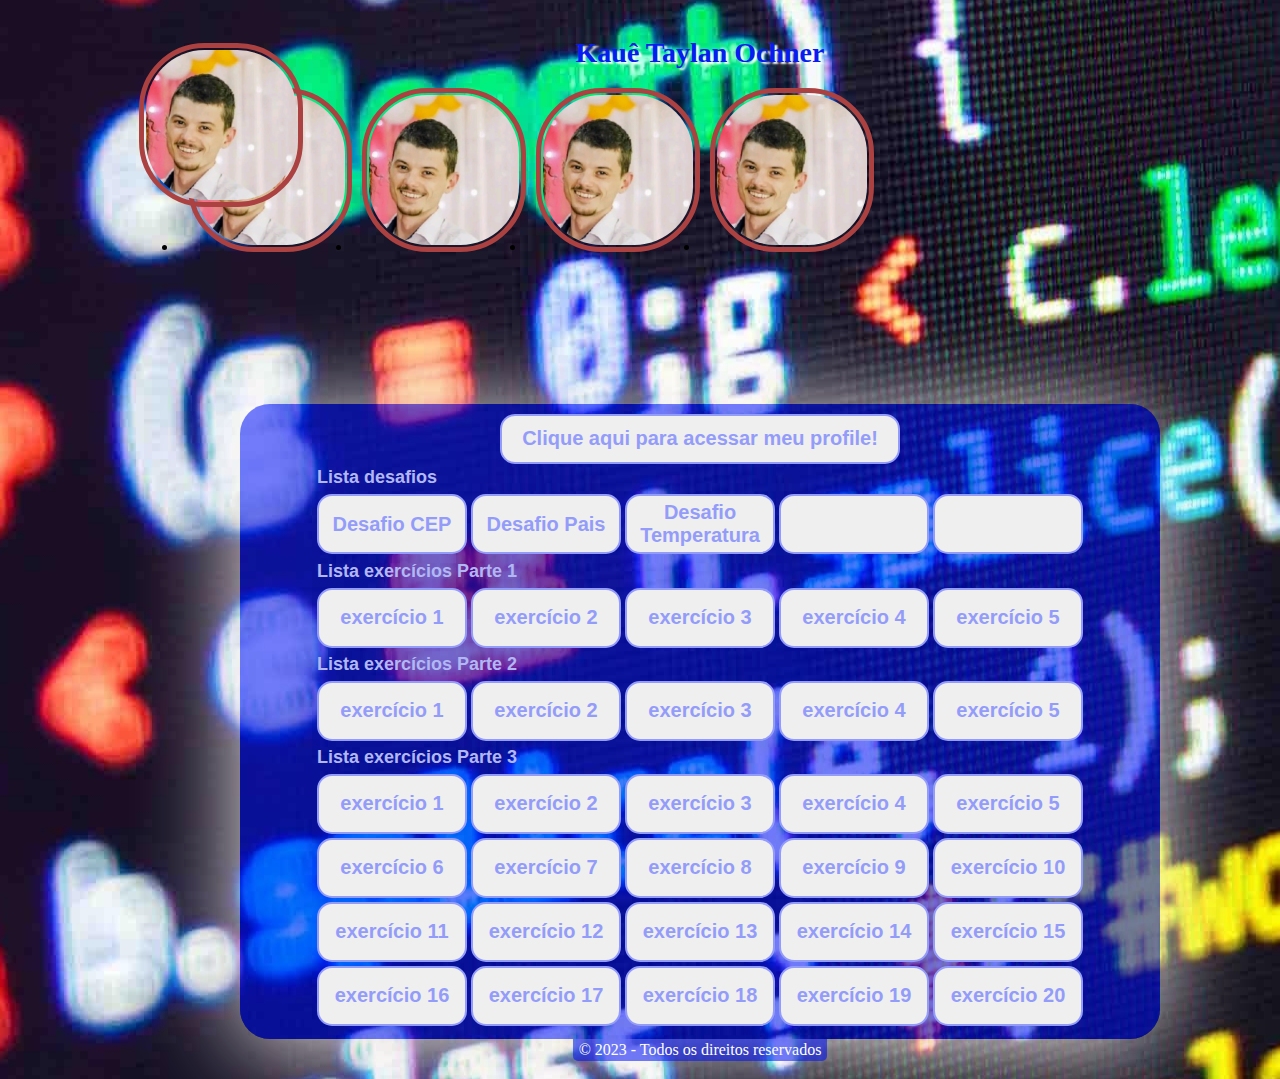
<file: index.html>
<!DOCTYPE html>
<html lang="pt">

<head>
  <meta charset="UTF-8">
  <title>Meu perfil</title>
  <link rel="stylesheet" type="text/css" href="style.css">
  <link rel="stylesheet" type="text/css" href="menu.css">

</head>

<body class="body-index">
  <header>
    <h1>Kauê Taylan Ochner   </h1>
    <ul class="menu">
      <div class="toggle"><img class="img-foto" src="img/foto.jfif" alt="Minha foto"></div>
      <li class=""><a href="#"><img class="img-foto" src="img/foto.jfif" alt="Minha foto"></a></li>
      <li class=""><a href="#"><img class="img-foto" src="img/foto.jfif" alt="Minha foto"></a></li>
      <li class=""><a href="#"><img class="img-foto" src="img/foto.jfif" alt="Minha foto"></a></li>
      <li class=""><a href="#"><img class="img-foto" src="img/foto.jfif" alt="Minha foto"></a></li>
      <div class="indicator"></div>
    </ul>
  </header>
  <script>

  </script>
  <main class="main-index">
    
    <button id="profile">Clique aqui para acessar meu profile!</button>
    <table>
      <thead>
        <tr>
          <th>Lista desafios</th>
        </tr>
      </thead>
      <tbody>
        <tr>
          <td><button id="desafiocep">Desafio CEP</button></td>
          <td><button id="desafio2">Desafio Pais</button></td>
          <td><button id="desafio3">Desafio Temperatura</button></td>
          <td><button id=""></button></td>
          <td><button id=""></button></td>
        </tr>
      </tbody>
    </table>
    <table>
      <thead>
        <tr>
          <th>Lista exercícios Parte 1</th>
        </tr>
      </thead>
      <tbody>
        <tr>
          <td><button id="exerc1">exercício 1</button></td>
          <td><button id="exerc2">exercício 2</button></td>
          <td><button id="exerc3">exercício 3</button></td>
          <td><button id="exerc4">exercício 4</button></td>
          <td><button id="exerc5">exercício 5</button></td>
        </tr>
      </tbody>
    </table>

    <table>
      <thead>
        <tr>
          <th>Lista exercícios Parte 2</th>
        </tr>
      </thead>
      <tbody>
        <tr>
          <td><button id="exerc2-1">exercício 1</button></td>
          <td><button id="exerc2-2">exercício 2</button></td>
          <td><button id="exerc2-3">exercício 3</button></td>
          <td><button id="exerc2-4">exercício 4</button></td>
          <td><button id="exerc2-5">exercício 5</button></td>
        </tr>
      </tbody>
    </table>

    <table>
      <thead>
        <tr>
          <th>Lista exercícios Parte 3</th>
        </tr>
      </thead>
      <tbody>
        <tr>
          <td><button id="exerc3-1">exercício 1</button></td>
          <td><button id="exerc3-2">exercício 2</button></td>
          <td><button id="exerc3-3">exercício 3</button></td>
          <td><button id="exerc3-4">exercício 4</button></td>
          <td><button id="exerc3-5">exercício 5</button></td>
        </tr>
        <tr>
          <td><button id="exerc3-6">exercício 6</button></td>
          <td><button id="exerc3-7">exercício 7</button></td>
          <td><button id="exerc3-8">exercício 8</button></td>
          <td><button id="exerc3-9">exercício 9</button></td>
          <td><button id="exerc3-10">exercício 10</button></td>
        </tr>
        <tr>
          <td><button id="exerc3-11">exercício 11</button></td>
          <td><button id="exerc3-12">exercício 12</button></td>
          <td><button id="exerc3-13">exercício 13</button></td>
          <td><button id="exerc3-14">exercício 14</button></td>
          <td><button id="exerc3-15">exercício 15</button></td>
        </tr>
        <tr>
          <td><button id="exerc3-16">exercício 16</button></td>
          <td><button id="exerc3-17">exercício 17</button></td>
          <td><button id="exerc3-18">exercício 18</button></td>
          <td><button id="exerc3-19">exercício 19</button></td>
          <td><button id="exerc3-20">exercício 20</button></td>
        </tr>
      </tbody>
    </table>

    <script src="js/exercicios.js"></script>
  </main>
  <footer class="footer-index">
    &copy; 2023 - Todos os direitos reservados
  </footer>
</body>

</html>
</file>
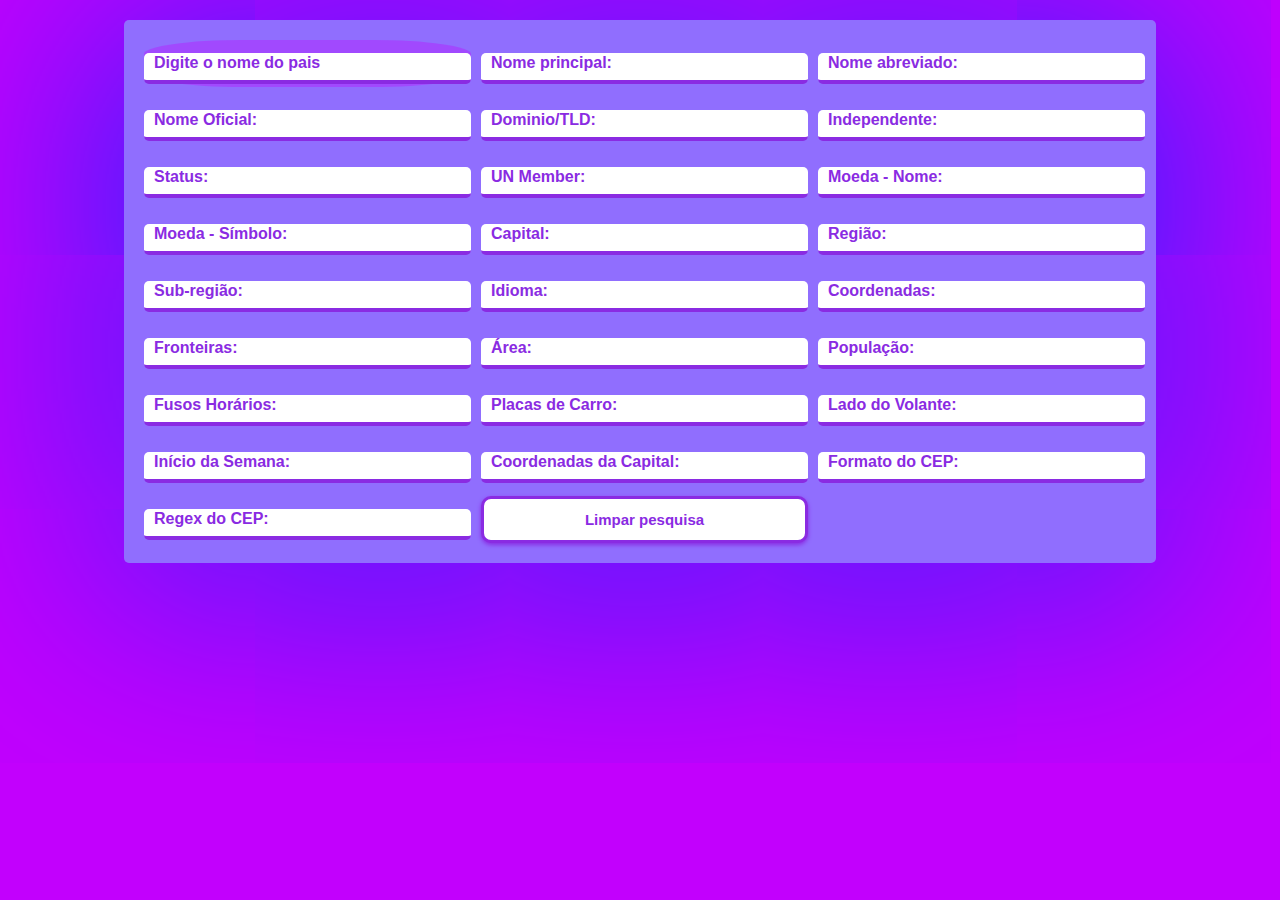
<file: desafiodois/index.html>
<!DOCTYPE html>
<html>

<head>
    <meta charset="UTF-8">
    <meta http-equiv="Content-Type" content="text/html; charset=utf-8" />
    <link rel="stylesheet" type="text/css" href="styles.css">
    <title>Pesquisa Pais</title>
</head>

<body>
    <form>
        <div class="form-column">
            <div class="label-float">
                <input name="cep" type="text" id="cep" value="" onblur="getCompleteAddress(this.value);" placeholder=" "
                    required />
                <label for="nameCommon">Digite o nome do pais</label>
            </div>
        </div>
        <div class="form-column">
            <div class="label-float">
                <input type="text" id="nameOfficial" name="nameOfficial" placeholder=" "readonly disabled>
                <label for="nameOfficial">Nome principal:</label>
            </div>
        </div>
        <div class="form-column">
            <div class="label-float">
                <input type="text" id="nameOfficial" name="nameOfficial" placeholder=" "readonly disabled>
                <label for="nameOfficial">Nome abreviado:</label>
            </div>
        </div>
        <div class="form-column">
            <div class="label-float">
                <input type="text" id="nameOfficial" name="nameOfficial" placeholder=" "readonly disabled>
                <label for="nameOfficial">Nome Oficial:</label>
            </div>
        </div>
        <div class="form-column">
            <div class="label-float">
                <input type="text" id="tld" name="tld" placeholder=" "readonly disabled>
                <label for="tld">Dominio/TLD:</label>
            </div>
        </div>
        <div class="form-column">
            <div class="label-float">
                <input type="text" id="independent" name="independent" placeholder=" "readonly disabled>
                <label for="independent">Independente:</label>
            </div>
        </div>
        <div class="form-column">
            <div class="label-float">
                <input type="text" id="status" name="status" placeholder=" "readonly disabled>
                <label for="status">Status:</label>
            </div>
        </div>
        <div class="form-column">
            <div class="label-float">
                <input type="text" id="unMember" name="unMember" placeholder=" "readonly disabled>
                <label for="unMember">UN Member:</label>
            </div>
        </div>
        <div class="form-column">
            <div class="label-float">
                <input type="text" id="currencyName" name="currencyName" placeholder=" "readonly disabled>
                <label for="currencyName">Moeda - Nome:</label>
            </div>
        </div>
        <div class="form-column">
            <div class="label-float">
                <input type="text" id="currencySymbol" name="currencySymbol" placeholder=" "readonly disabled>
                <label for="currencySymbol">Moeda - Símbolo:</label>
            </div>
        </div>
        <div class="form-column">
            <div class="label-float">
                <input type="text" id="capital" name="capital" placeholder=" "readonly disabled>
                <label for="capital">Capital:</label>
            </div>
        </div>
        <div class="form-column">
            <div class="label-float">
                <input type="text" id="region" name="region" placeholder=" "readonly disabled>
                <label for="region">Região:</label>
            </div>
        </div>
        <div class="form-column">
            <div class="label-float">
                <input type="text" id="subregion" name="subregion" placeholder=" "readonly disabled> 
                <label for="subregion">Sub-região:</label>
            </div>
        </div>
        <div class="form-column">
            <div class="label-float">
                <input type="text" id="language" name="language" placeholder=" "readonly disabled>
                <label for="language">Idioma:</label>
            </div>
        </div>
        <div class="form-column">
            <div class="label-float">
                <input type="text" id="latlng" name="latlng" placeholder=" "readonly disabled>
                <label for="latlng">Coordenadas:</label>
            </div>
        </div>
        <div class="form-column">
            <div class="label-float">
                <input type="text" id="borders" name="borders" placeholder=" "readonly disabled>
                <label for="borders">Fronteiras:</label>
            </div>
        </div>
        <div class="form-column">
            <div class="label-float">
                <input type="text" id="area" name="area" placeholder=" "readonly disabled>
                <label for="area">Área:</label>
            </div>
        </div>
        <div class="form-column">
            <div class="label-float">
                <input type="text" id="population" name="population" placeholder=" "readonly disabled>
                <label for="population">População:</label>
            </div>
        </div>
        <div class="form-column">
            <div class="label-float">
                <input type="text" id="timezones" name="timezones" placeholder=" "readonly disabled>
                <label for="timezones">Fusos Horários:</label>
            </div>
        </div>
        <div class="form-column">
            <div class="label-float">
                <input type="text" id="carSigns" name="carSigns" placeholder=" "readonly disabled>
                <label for="carSigns">Placas de Carro:</label>
            </div>
        </div>
        <div class="form-column">
            <div class="label-float">
                <input type="text" id="carSide" name="carSide" placeholder=" "readonly disabled>
                <label for="carSide">Lado do Volante:</label>
            </div>
        </div>
        <div class="form-column">
            <div class="label-float">
                <input type="text" id="startOfWeek" name="startOfWeek" placeholder=" "readonly disabled>
                <label for="startOfWeek">Início da Semana:</label>
            </div>
        </div>
        <div class="form-column">
            <div class="label-float">
                <input type="text" id="capitalLatlng" name="capitalLatlng" placeholder=" "readonly disabled>
                <label for="capitalLatlng">Coordenadas da Capital:</label>
            </div>
        </div>
        <div class="form-column">
            <div class="label-float">
                <input type="text" id="postalCodeFormat" name="postalCodeFormat" placeholder=" "readonly disabled>
                <label for="postalCodeFormat">Formato do CEP:</label>
            </div>
        </div>
        <div class="form-column">
            <div class="label-float">
                <input type="text" id="postalCodeRegex" name="postalCodeRegex" placeholder=" "readonly disabled>
                <label for="postalCodeRegex">Regex do CEP:</label>
            </div>
        </div>

        <button onclick="limpa_formulário_pais()">Limpar pesquisa</button>
    </form>

    <script src="script.js"></script>
</body>

</html>
</file>
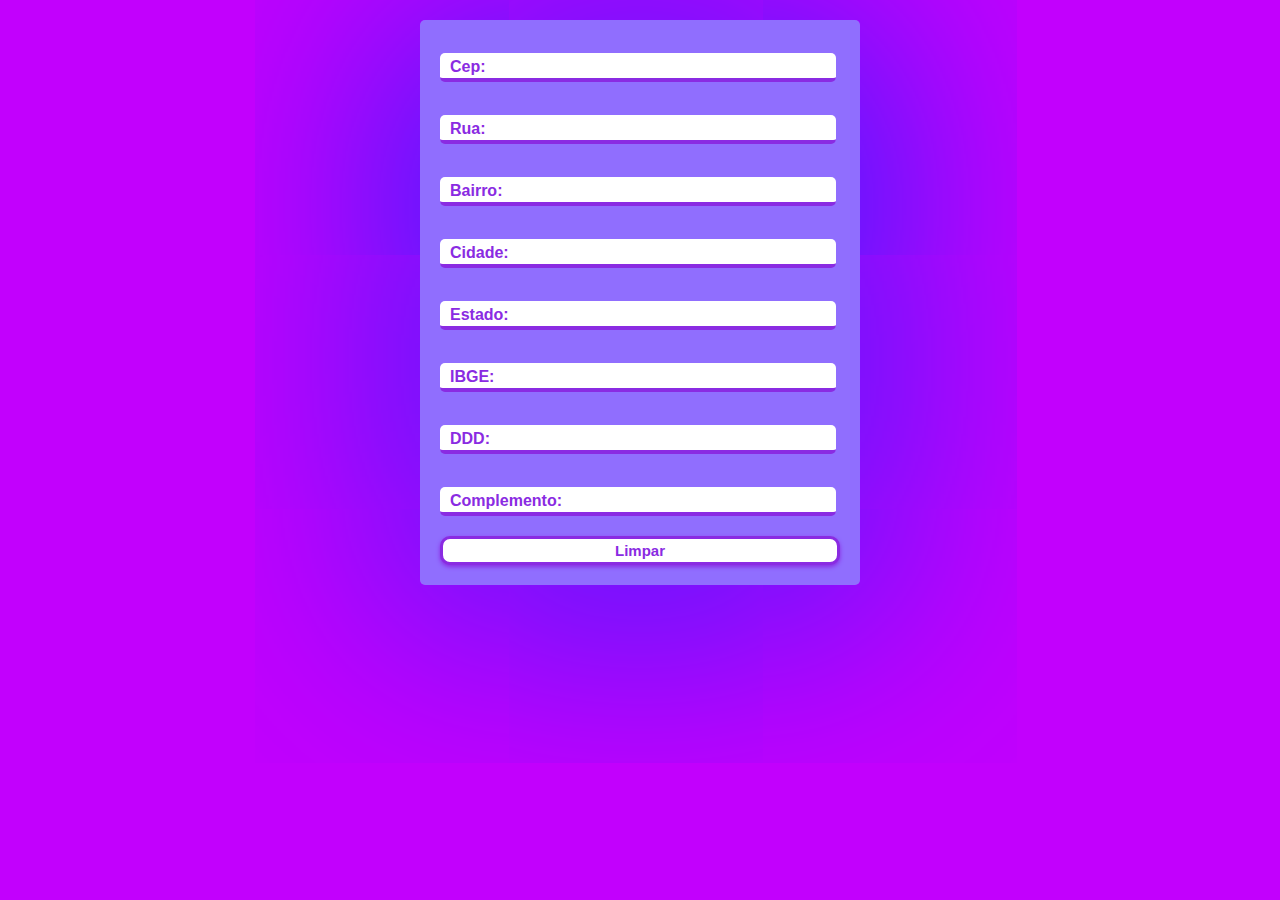
<file: desafioOne/index.html>
<!DOCTYPE html>
<html>

<head>
    <title>Pesquisa Cep</title>
    <meta http-equiv="Content-Type" content="text/html; charset=utf-8" />
    <link rel="stylesheet" type="text/css" href="styles.css">
</head>

<body>
    <form>
        <div class="label-float">
            <input name="cep" type="text" id="cep" value="" size="10" maxlength="9" onblur="pesquisacep(this.value);"
                placeholder=" " required />
            <label>Cep:</label>
        </div>
        <div class="label-float">
            <input name="rua" type="text" id="rua" readonly disabled placeholder=" " />
            <label for="rua">Rua:</label>
        </div>
        <div class="label-float">
            <input name="bairro" type="text" id="bairro" readonly disabled placeholder=" " />
            <label for="bairro">Bairro:</label>
        </div>
        <div class="label-float">
            <input name="cidade" type="text" id="cidade" readonly disabled placeholder=" " />
            <label for="cidade">Cidade:</label>
        </div>
        <div class="label-float">
            <input name="uf" type="text" id="uf" readonly disabled placeholder=" " />
            <label for="uf">Estado:</label>
        </div>
        <div class="label-float">
            <input name="ibge" type="text" id="ibge" readonly disabled placeholder=" " />
            <label for="ibge">IBGE:</label>
        </div>
        <div class="label-float">
            <input name="ddd" type="text" id="ddd" readonly disabled placeholder=" " />
            <label for="ddd">DDD:</label>
        </div>
        <div class="label-float">
            <input name="complemento" type="text" id="complemento" readonly disabled placeholder=" " />
            <label for="complemento">Complemento:</label>
        </div>
        <div><button onclick="limpa_formulário_cep()">Limpar</button></div>
    </form>

    <script src="script.js"></script>
</body>

</html>
</file>
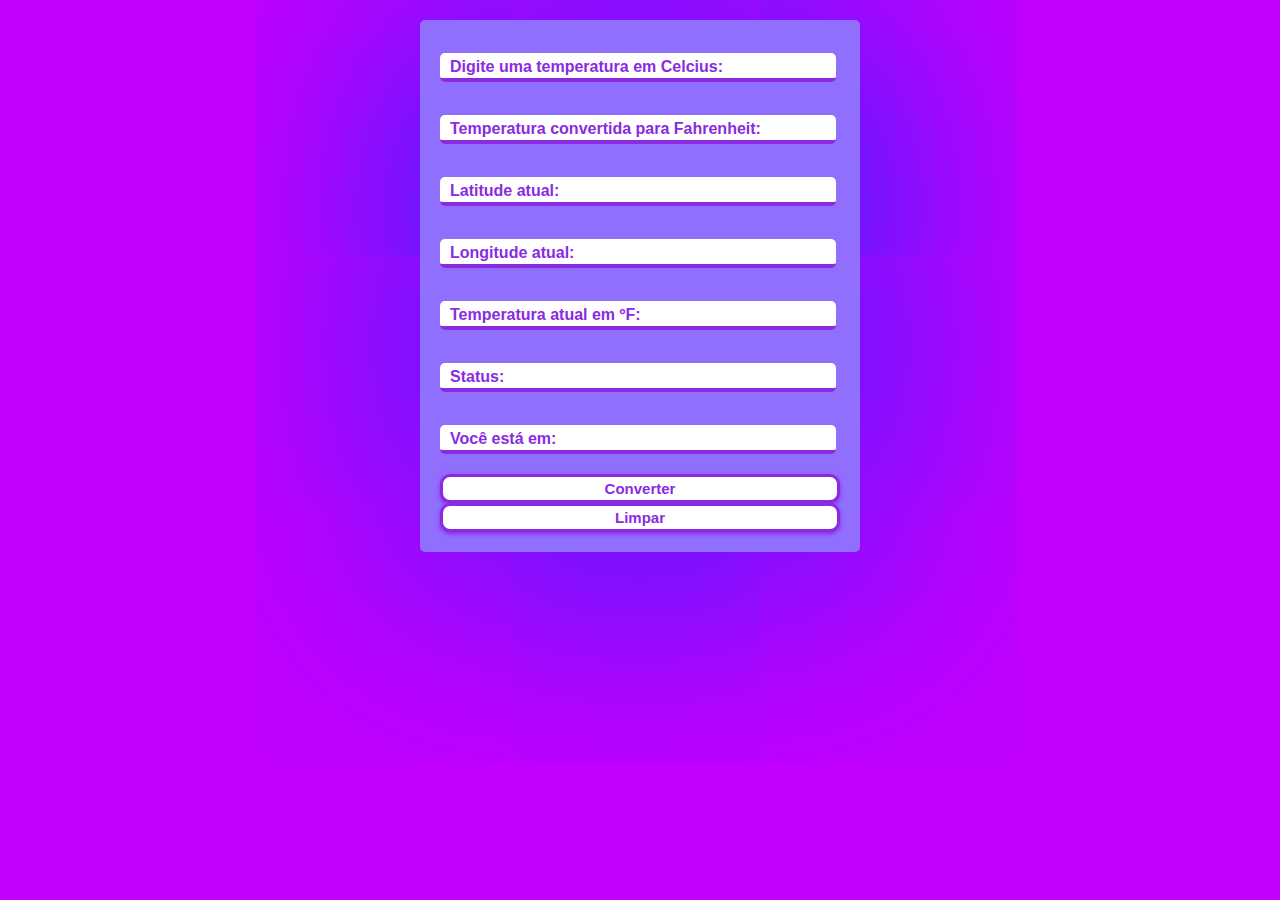
<file: desafiotres/index.html>
<!DOCTYPE html>
<html>

<head>
    <title>Temperatura</title>
    <link href="https://fonts.googleapis.com/css2?family=Roboto:wght@300;400;500;700&display=swap" rel="stylesheet">
    <link rel="stylesheet" type="text/css" href="styles.css">
</head>

<body>
    <form>
        <div class="label-float">
            <input name="celcius" type="text" id="celcius" value="" placeholder=" " required />
            <label for="celcius">Digite uma temperatura em Celcius:</label>
        </div>
        <div class="label-float">
            <input name="convertida" type="text" id="convertida" readonly disabled placeholder=" " />
            <label for="convertida">Temperatura convertida para Fahrenheit:</label>
        </div>
        <div class="label-float">
            <input name="latitude" type="text" id="latitude" readonly disabled placeholder=" " />
            <label for="latitude">Latitude atual:</label>
        </div>
        <div class="label-float">
            <input name="longitude" type="text" id="longitude" readonly disabled placeholder=" " />
            <label for="longitude">Longitude atual:</label>
        </div>
        <div class="label-float">
            <input name="atual" type="text" id="atual" readonly disabled placeholder=" " />
            <label for="atual">Temperatura atual em ºF:</label>
        </div>
        <div class="label-float">
            <input name="status" type="text" id="status" readonly disabled placeholder=" " />
            <label for="status">Status:</label>
        </div>
        <div class="label-float">
            <input name="esta" type="text" id="esta" readonly disabled placeholder=" " />
            <label for="esta">Você está em:</label>
        </div>
        <div><button type="button" class="btn" onclick="getCurrentPosition()">Converter</button></div>
        <div><button type="button" class="btn" onclick="limpa_formulário()">Limpar</button></div>
    </form>
    <script src="https://ajax.googleapis.com/ajax/libs/jquery/3.5.1/jquery.min.js"></script>
    <script src="script.js"></script>
</body>

</html>
</file>
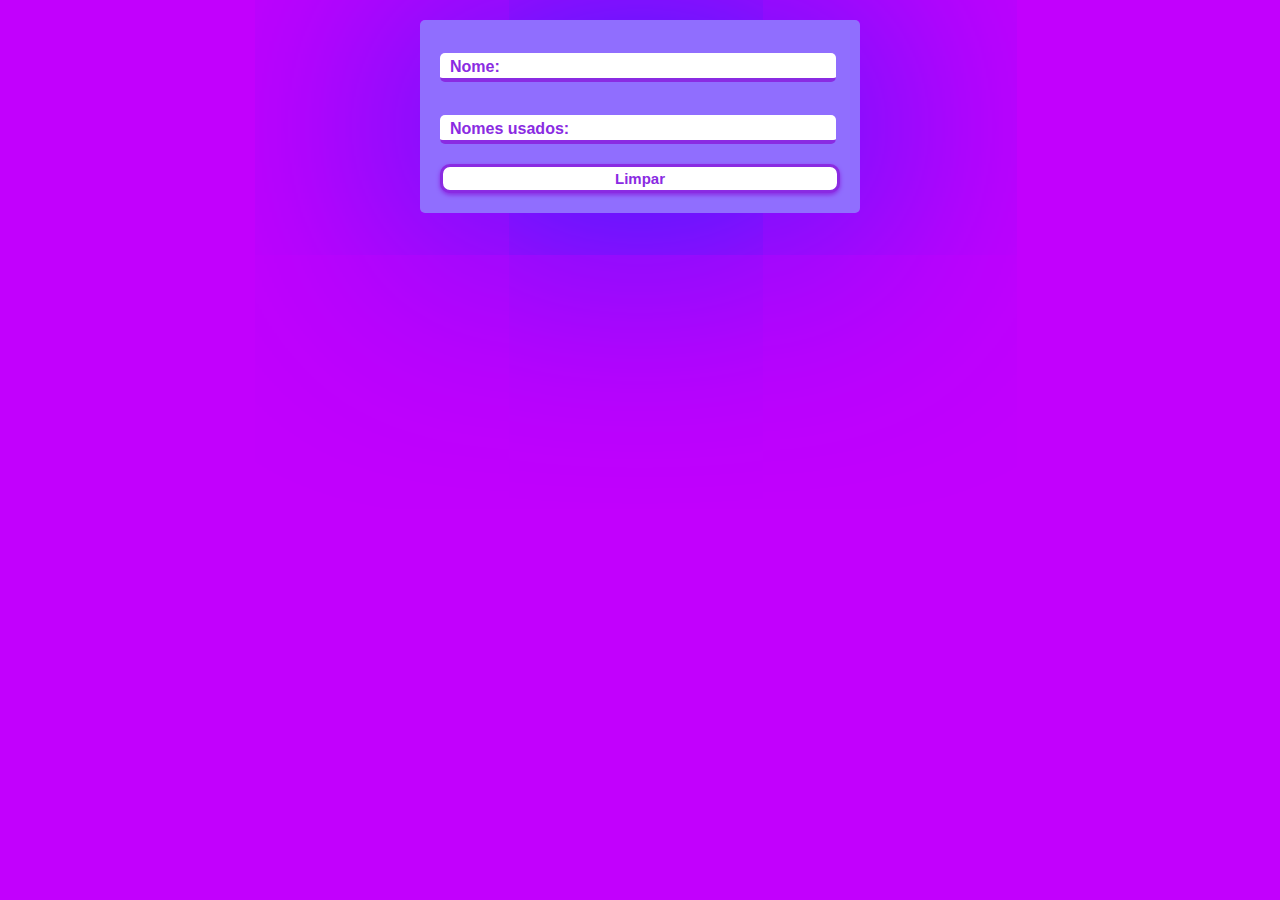
<file: desafioTwo/index.html>
<!DOCTYPE html>
<html>

<head>
    <title>Pesquisa Cep</title>
    <meta http-equiv="Content-Type" content="text/html; charset=utf-8" />
    <link rel="stylesheet" type="text/css" href="styles.css">
</head>

<body>
    <form>
        <div class="label-float">
            <input name="cep" type="text" id="cep" value="" size="10" maxlength="9" onblur="pesquisapais(this.value);"
                placeholder=" " required />
            <label>Nome:</label>
        </div>
        <div class="label-float">
            <input name="name" type="text" id="name" readonly disabled placeholder=" " />
            <label for="name">Nomes usados:</label>
        </div>
        <!--<div class="label-float">
            <input name="bairro" type="text" id="bairro" readonly disabled placeholder=" " />
            <label for="bairro">Bairro:</label>
        </div>
        <div class="label-float">
            <input name="cidade" type="text" id="cidade" readonly disabled placeholder=" " />
            <label for="cidade">Cidade:</label>
        </div>
        <div class="label-float">
            <input name="uf" type="text" id="uf" readonly disabled placeholder=" " />
            <label for="uf">Estado:</label>
        </div>
        <div class="label-float">
            <input name="ibge" type="text" id="ibge" readonly disabled placeholder=" " />
            <label for="ibge">IBGE:</label>
        </div>
        <div class="label-float">
            <input name="ddd" type="text" id="ddd" readonly disabled placeholder=" " />
            <label for="ddd">DDD:</label>
        </div>
        <div class="label-float">
            <input name="complemento" type="text" id="complemento" readonly disabled placeholder=" " />
            <label for="complemento">Complemento:</label>
        </div>-->
        <div><button onclick="limpa_formulário_cep()">Limpar</button></div>
    </form>

    <script>
        document.getElementById(cep).addEventListener("blur",getCompleteAddress)
        function getCompleteAddress(){
            const formFields = document.querySelector("form").elements;
            const url = 'https://restcountries.com/v3.1/name/${formFields[0].value}/?fullText=true';
            fetch(url).then((resultRequest)=>{
                return resultRequest.json();
            })
            .then((jsonRequest)=>{
                
                formFields[1].value = jsonRequest.name;
            })
        }

    </script>
</body>

</html>
</file>
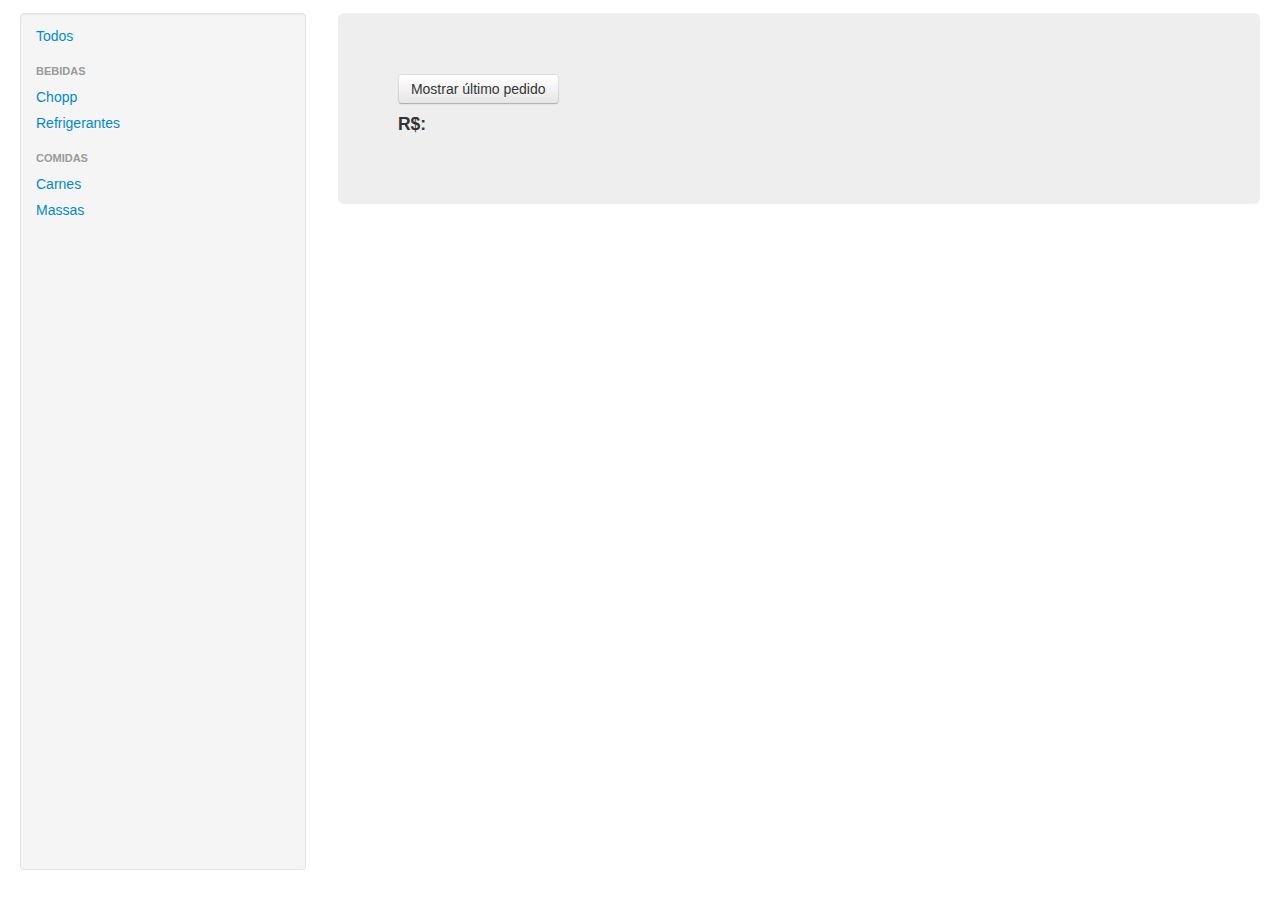
<file: menu_ravin-main/index.html>
<!DOCTYPE html>
<html lang="en">

<head>
	<meta charset="utf-8">
	<title>Bootstrap, from Twitter</title>
	<meta name="viewport" content="width=device-width, initial-scale=1.0">
	<meta name="description" content="">
	<meta name="author" content="">

	<!-- Le styles -->
	<link href="assets/css/bootstrap.css" rel="stylesheet">
	<style type="text/css">
		.sidebar-nav {
			padding: 9px 0;
			height: 93vh;
		}

		@media (max-width: 980px) {
			.navbar-text.pull-right {
				float: none;
				padding-left: 5px;
				padding-right: 5px;
			}
		}

		.modal-container {
			width: 100vw;
			position: fixed;
			top: 30px;
			display: none;
			z-index: 999;
			justify-content: center;
		}

		.modal {
			display: flex;
			flex-direction: column;
			padding: 30px;
			background-color: white;
			border-radius: 10px;
			width: 50%;
		}

		.active {
			display: flex;
		}

		.active .modal {
			animation: modal .4s;
		}

		@keyframes modal {
			from {
				opacity: 0;
				transform: translate3d(0, -60px, 0);
			}

			to {
				opacity: 1;
				transform: translate3d(0, 0, 0);
			}
		}

		.btns {
			display: flex;
			justify-content: space-between;
			margin-top: 10px;
		}

		.btns button {
			font-size: medium;
			padding: 10px;
			border: none;
			border-radius: 5px;
			color: white;
			cursor: pointer;
		}

		.btnOK {
			background-color: blue !important;
		}

		.btnClose {
			background-color: brown !important;
		}

		img {
			width: 200px;
			height: auto;
			border-radius: 50%;
			margin-bottom: 10px;
			text-align: center;
		}

		.img {
			text-align: center;
		}

		.span12 {
			margin: 0 !important;
			padding: 2%;
			border-bottom: dashed 1px black;
		}

		.inactive {
			display: none !important;
		}
	</style>
	<link href="assets/css/bootstrap-responsive.css" rel="stylesheet">
</head>

<body>

	<div class="container-fluid" style="padding-top: 1%;">
		<div class="row-fluid">
			<div class="span3">
				<div class="well sidebar-nav">
					<ul class="nav nav-list">
						<li><a class="menu-itens" href="#" onclick="selecionarTodosItens(this, 'todos')">Todos</a></li>
						<li class="nav-header">Bebidas</li>
						<li><a class="menu-itens" href="#" onclick="activeModel(this, 'bebidas')">Chopp</a></li>
						<li><a class="menu-itens" href="#"
								onclick="activeModel(this, 'refrigerantes')">Refrigerantes</a></li>
						<li class="nav-header">Comidas</li>
						<li><a class="menu-itens" href="#" onclick="activeModel(this, 'carnes')">Carnes</a></li>
						<li><a class="menu-itens" href="#" onclick="activeModel(this, 'bebida-alcoolida')">Massas</a>
						</li>
					</ul>
				</div>
			</div>

			<div class="span9" style="height: 23vh;">
				<div class="hero-unit">
					<div>
						<p><a class="btn" href="#" onclick="showLastItemOrder()">Mostrar último pedido</a></p>
					</div>
					<div>
						<h4>
							R$: <span id="valor-total"></span>
						</h4>
					</div>
				</div>
			</div>

			<div class="span9" style="height: 75vh; z-index: 999 !important; overflow: auto;">
				<div class="row-fluid" id="main-container">
				</div>
			</div>
		</div>

		<div class="modal-container">
			<div class="modal">
				<h2>Info</h2>
				<hr />
				<div id="itens_pedidos"></div>
				<hr />
				<div class="btns">
					<button class="btnOK" onclick="closeModal()">OK</button>
					<button class="btnClose" onclick="closeModal()">Close</button>
				</div>
			</div>
		</div>

	</div>


</body>
<script>


	const url = "http://localhost/menu_ravin-main/server-itens.php";
	// const url = "http://localhost:5500/ravin/server-itens.php";
	fetch(url)
		.then((dados) => { return dados.json(); })
		.then((data) => { montarHtml(data) })
		;


	function montarHtml(itensMenu) {
		const divInitial = document.getElementById("main-container");
		var textHtml = "";

		for (itemMenu of itensMenu) {

			textHtml += `
          <div class="span12 itens-menu" data-category="${itemMenu.categoria}">
            <div class="span4 img">
              <img src="${itemMenu.imagem}">
            </div>
            <div class="span8">
              <h3>${itemMenu.nome}</h3>
              <p>${itemMenu.descricao}</p>
              <input type="number" name="qtd-${itemMenu.id}">
              <p><a class="btn" href="#" onclick='fazerPedido(${JSON.stringify(itemMenu)})'>Fazer pedido</a></p>
            </div>
          </div>
        `;
		}

		divInitial.innerHTML = textHtml;
	}

	function fazerPedido(item) {
		const itensByClassName = document.getElementsByName(`qtd-${item.id}`);
		const qtdItem = itensByClassName[0].value;
		item['quantidade'] = qtdItem;

		//enviar pedido via web -> enviar como parâmetro

		salvarUltimoPedido(item);
		salvarHistoricoPedidos(item);
		atualiarValorTotal(item);
	}

	function salvarUltimoPedido(pedido) {
		localStorage.setItem("lastOrder", JSON.stringify(pedido));
	}

	function salvarHistoricoPedidos(pedido) {
		if (localStorage.getItem("orderHistory") === null) {
			historicoPedidos = { itens: [] };
		} else {
			historicoPedidos = JSON.parse(localStorage.getItem("orderHistory"));
		}
		historicoPedidos.itens.push(pedido);
		localStorage.setItem("orderHistory", JSON.stringify(historicoPedidos));
	}
	function activeModel(elemento, categoria) {
		const elementosAtivos = document.getElementsByClassName("active");
		for (elementoAtivo of elementosAtivos) {
			elementoAtivo.classList.remove("active")
		}
		elemento.parentNode.classList.add("active");
		const itensMenu = document.getElementsByClassName("itens-menu");
		for (itemMenu of itensMenu) {
			if (itemMenu.getAttribute("data-category") === categoria) {
				itemMenu.classList.remove("inactive")
			} else {
				itemMenu.classList.add("inactive")
			}
		}
	}
	function selecionarTodosItens(elemento) {
		removerClasseAtivo(elemento);
		const itensMenu = document.getElementsByClassName("itens-menu");
		for (itemMenu of itensMenu) {
			itemMenu.classList.remove("inactive")
		}
	}
	function removerClasseAtivo(elemento) {
		const elementosAtivos = document.getElementsByClassName("active");
		for (elementoAtivo of elementosAtivos) {
			elementoAtivo.classList.remove("active");
		}
		elemento.parentNode.classList.add("active");
	}
	function atualiarValorTotal(pedido){
		const htmlValorTotal = document.getElementById("valor-total");
		var valoTotal = 0;
		if(htmlValorTotal.textContent !== null){
			valoTotal = Number(htmlValorTotal.textContent);
		}
		htmlValorTotal.textContent = (valoTotal + (pedido.quantidade * pedido.valor)).toFixed(2).replace(".",",");
	}
</script>

</html>
</file>
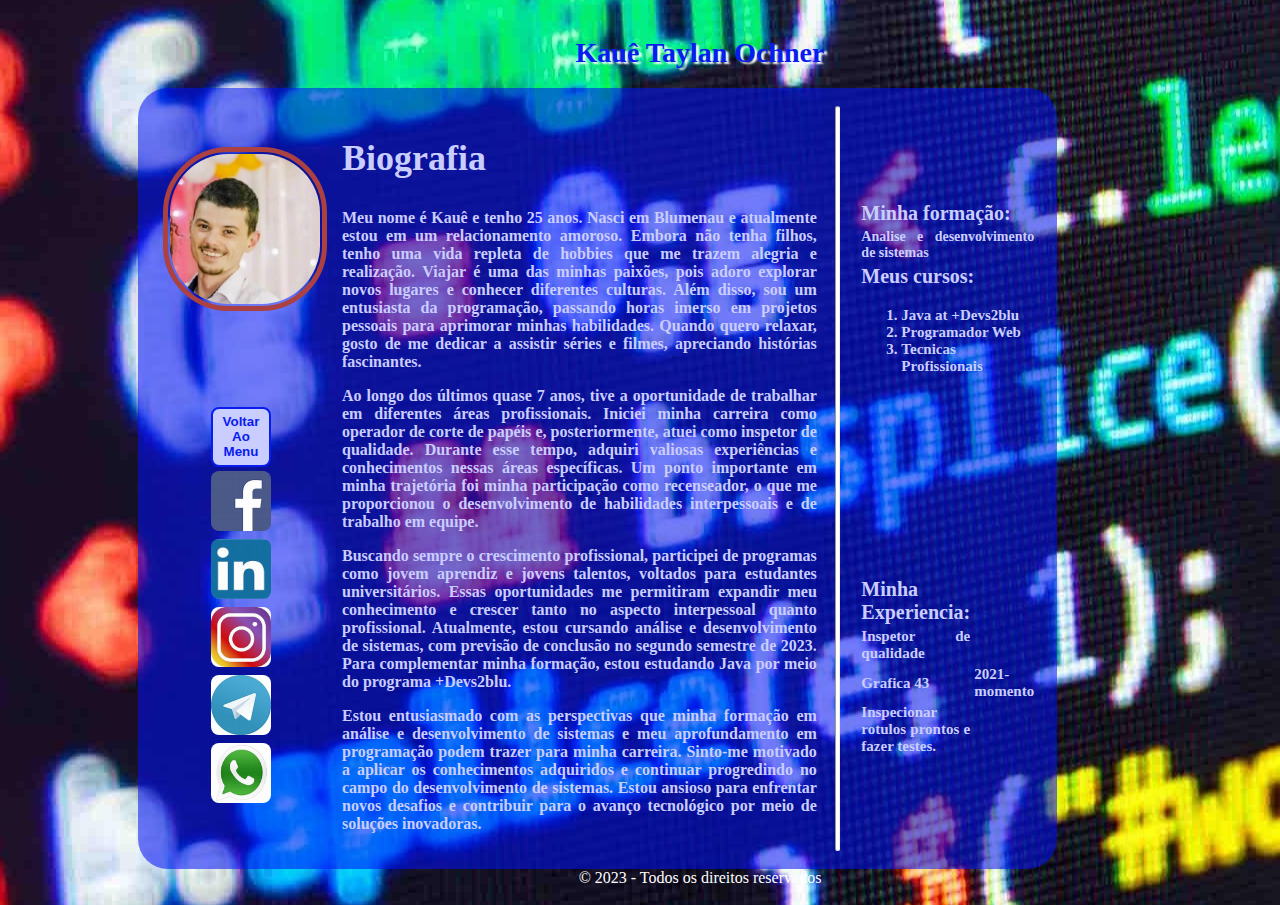
<file: profile.html>
<!DOCTYPE html>
<html lang="pt">

<head>
    <meta charset="UTF-8">
    <title>Meu perfil</title>
    <link rel="stylesheet" type="text/css" href="style.css">
</head>

<body>
    <header>
        <h1>Kauê Taylan Ochner</h1>
    </header>

    <main>
        <nav>
            <div class="foto">
                <img class="img-foto" src="img/foto.jfif" alt="Minha foto">
            </div>
            <div class="div-table-redes">
                <table>
                    <tr>
                        <td>
                            <a href="index.html">
                                <button class="buttonMenu" alt="Voltar ao menu">Voltar ao menu</button>
                            </a>
                        </td>
                    </tr>
                    <tr>
                        <td>
                            <a href="https://www.facebook.com/kaue.ochner">
                                <img alt="Acesse meu facebook" src="img/facebook.jfif">
                            </a>
                        </td>
                    </tr>
                    <tr>
                        <td>
                            <a href="https://br.linkedin.com/in/kauetaylanochner">
                                <img alt="Acesse meu linkedin" src="img/linkdin.jfif">
                            </a>
                        </td>
                    </tr>
                    <tr>
                        <td>
                            <a href="https://www.instagram.com/kaue.ochner/">
                                <img alt="Acesse meu instagram" src="img/instagram.jfif">
                            </a>
                        </td>
                    </tr>
                    <tr>
                        <td>
                            <a href="https://web.telegram.org/">
                                <img alt="Acesse meu telegram" src="img/telegran.jfif">
                            </a>
                        </td>
                    </tr>
                    <tr>
                        <td>
                            <a href="https://www.whatsapp.com/kaue.ochner">
                                <img alt="Acesse meu whatsapp" src="img/whats.jfif">
                            </a>
                        </td>
                    </tr>

                </table>

            </div>
        </nav>

        <div class="div-bio">
            <h2>Biografia</h2>
            <p>Meu nome é Kauê e tenho 25 anos. Nasci em Blumenau e atualmente estou em um relacionamento amoroso.
                Embora não tenha filhos, tenho uma vida repleta de hobbies que me trazem alegria e realização. Viajar é
                uma das minhas paixões, pois adoro explorar novos lugares e conhecer diferentes culturas. Além disso,
                sou um entusiasta da programação, passando horas imerso em projetos pessoais para aprimorar minhas
                habilidades. Quando quero relaxar, gosto de me dedicar a assistir séries e filmes, apreciando histórias
                fascinantes.
            </p>
            <p>Ao longo dos últimos quase 7 anos, tive a oportunidade de trabalhar em diferentes áreas profissionais.
                Iniciei minha carreira como operador de corte de papéis e, posteriormente, atuei como inspetor de
                qualidade. Durante esse tempo, adquiri valiosas experiências e conhecimentos nessas áreas específicas.
                Um ponto importante em minha trajetória foi minha participação como recenseador, o que me proporcionou
                o desenvolvimento de habilidades interpessoais e de trabalho em equipe.
            </p>
            <p>Buscando sempre o crescimento profissional, participei de programas como jovem aprendiz e jovens
                talentos, voltados para estudantes universitários. Essas oportunidades me permitiram expandir meu
                conhecimento e crescer tanto no aspecto interpessoal quanto profissional. Atualmente, estou cursando
                análise e desenvolvimento de sistemas, com previsão de conclusão no segundo semestre de 2023. Para
                complementar minha formação, estou estudando Java por meio do programa +Devs2blu.
            </p>
            <p>Estou entusiasmado com as perspectivas que minha formação em análise e desenvolvimento de sistemas e meu
                aprofundamento em programação podem trazer para minha carreira. Sinto-me motivado a aplicar os
                conhecimentos adquiridos e continuar progredindo no campo do desenvolvimento de sistemas. Estou ansioso
                para enfrentar novos desafios e contribuir para o avanço tecnológico por meio de soluções inovadoras.
            </p>
        </div>
        <hr>
        <div class="div-formacao">
            <table>
                <tr>
                    <th>Minha formação:</th>
                </tr>
                <tr>
                    <td class="ads">Analise e desenvolvimento de sistemas</td>
                </tr>
                <tr>
                    <th>Meus cursos:</th>
                </tr>
                <tr>
                    <td>
                        <ol>
                            <li>Java at +Devs2blu</li>
                            <li>Programador Web</li>
                            <li>Tecnicas Profissionais</li>
                        </ol>
                    </td>
                </tr>
            </table>

            <table>
                <tr>
                    <th>Minha Experiencia:</th>
                    <th></th>
                </tr>
                <tr>
                    <td>Inspetor de qualidade</td>
                    <td></td>
                </tr>
                <tr>
                    <td>Grafica 43</td>
                    <td>2021-momento</td>
                </tr>
                <tr>
                    <td>Inspecionar rotulos prontos e fazer testes.</td>
                    <td></td>
                </tr>
            </table>
        </div>
    </main>
    <footer>
        &copy; 2023 - Todos os direitos reservados
    </footer>
</body>

</html>
</file>
<file: style.css>
/*profile*/
body {
    background-image: url(img/1555167.jpg);
    background-repeat: no-repeat;
    background-position: center center;
    margin-left: 10%;
    padding: 10px;

}

header {
    align-items: center;
    width: 100%;
    justify-content: center;
    text-align: center;
}

header h1 {
    align-items: center;
    color: rgb(8, 28, 240);
    text-shadow: 3px 2px 2px rgb(254, 253, 255);
    font-size: 28px;
    font-weight: bold;

}

main {
    background: rgba(0, 16, 247, 0.548);
    border-radius: 30px;
    padding: 10px;
    width: 80%;
    display: flex;
}

nav {
    display: flex;
    flex-wrap: nowrap;
    justify-content: space-around;
    align-items: baseline;
    width: 20%;
    flex-direction: column;
    margin: 5px;
}

.img-foto {
    width: 150px;
    height: 150px;
    border: 5px rgb(172, 65, 65) solid;
    border-radius: 40%;
    -webkit-border-radius: 40%;
    -moz-border-radius: 40%;
    -ms-border-radius: 40%;
    -o-border-radius: 40%;
    padding: 2px;
    margin-left: 10px;
}

.div-table-redes {
    display: flex;
}

.buttonMenu {
    width: 60px;
    height: 60px;
    border-radius: 8px;
    margin-left: 55px;
    padding: 2px;
    text-align: center;
    text-transform: capitalize;
    color: rgb(8, 28, 240);
    background-color: rgb(201, 205, 255);
    font-weight: bolder;
    border: 2px solid rgb(8, 28, 240);
}

.buttonMenu:active {
    background-color: rgb(8, 28, 240);
    color: rgb(201, 205, 255);
    border: 2px solid rgb(201, 205, 255);
}

.div-table-redes img {
    width: 60px;
    height: 60px;
    border-radius: 8px;
    margin-left: 55px;
    filter: grayscale(20%);
    filter: sepia(50%);
    filter: brightness(100%);
    -webkit-filter: grayscale(20%);
}

.div-bio {
    align-items: center;
    text-align: justify;
    margin: 10px;
    width: 60%;
}

.div-bio h2 {
    align-items: center;
    text-align: justify;
    color: rgb(201, 205, 255);
    font-size: 36px;
    font-weight: bold;
}

.div-bio p {
    color: rgb(201, 205, 255);
    font-size: 16px;
    font-weight: bold;
}

hr {
    margin: 8px;
    width: 4px;
    background-color: white;
    border-radius: 10px;
}

.div-formacao {
    display: flex;
    text-align: justify;
    margin: 10px;
    flex-wrap: wrap;
    align-content: space-around;
    justify-content: center;
    flex-direction: row;
    width: 20%;
    align-items: center;
    color: rgb(201, 205, 255);
    font-size: 15px;
    font-weight: bold;
}

.div-formacao tr th {
    font-weight: bolder;
    font-size: 20px;
}

.ads {
    font-weight: none;
    font-size: 14px;
}

footer {
    align-items: center;
    text-align: center;
    color: white;

}

/*index*/

.body-index {
    display: flex;
    flex-wrap: wrap;
    justify-content: space-evenly;
    flex-direction: column;
    align-items: center;
    align-content: space-between;

}

.main-index {
    display: flex;
    flex-direction: column;
    align-items: center;
    box-shadow: 0 10px 100px rgb(245, 238, 238);
}

#profile {
    height: 50px;
    width: 400px;
}

.main-index table {
    display: flex;
    flex-direction: column;
}

.main-index table td {
    width: 100px;
    height: 10px;
}

.main-index table {
    display: flex;
}

.main-index thead tr {
    font-size: 18px;
    font-weight: bolder;
    color: rgb(177, 183, 243);
    font-family: Verdana, Geneva, Tahoma, sans-serif;
}

.main-index button {
    height: 60px;
    width: 150px;
    font-size: 20px;
    font-weight: bolder;
    color: rgb(148, 156, 250);
    border-radius: 15px;
    border: 2px solid rgb(148, 156, 250);
}

.main-index button:active {
    color: #fff;
    border-radius: 15px;
    border: 2px solid #fff;
    background: rgb(148, 156, 250);
}

.footer-index {
    width: 250px;
    align-items: center;
    border-radius: 0px 0px 5px 5px;
    background: rgba(0, 16, 247, 0.548);
    padding: 2px;
}

@media screen and (max-width: 800px) {
    body {
        /*display: flex;*/
        flex-direction: column;
        flex-wrap: nowrap;
        align-items: center;
        margin: 0%;
    }

    header {
        font-size: 18px;
        width: 100%;
    }

    main {
        width: 100%;
        flex-direction: column;
    }

    nav {
        display: inline-flex;
        flex-wrap: nowrap;
        flex-direction: row-reverse;
        width: auto;
        align-items: flex-start;
    }

    .img-foto {
        width: 150px;
        height: 150px;
        margin-left: 10%;
    }

    .div-table-redes img {
        width: 30px;
        height: 30px;
    }

    .div-bio {
        align-items: center;
        text-align: justify;
        width: 90%;
        padding: 5px;
    }

    hr {
        width: 90%;
        justify-content: flex-end;
    }

    .div-formacao {
        display: flex;
        text-align: justify;
        flex-wrap: wrap;
        flex-direction: row;
        width: 100%;
        align-content: flex-start;
        justify-content: flex-start;
        align-items: baseline;
    }

    footer {
        margin-top: 2px;
        width: 100%;
    }

}
</file>
<file: menu.css>
.menu{
    position: relative;
    width: 300px;
    height: 300px;
    display: flex;
    justify-items: center;
}
.menu .toggle{
    position: absolute;
    width: 75px;
    height: 75px;
    background-color: #fff;
    color: #262433;
    border-radius: 50%;
    display: flex;
    justify-content: center;
    align-items: center;
    font-size: 3em;
    cursor: pointer;
    transition: 0.5s;
}
.menu .toggle:active{
    transform: rotate(315deg);
    box-shadow: 0 0 0 66px #fff;
    background: #262433;
    color: #fff;
}
img{
    width: 75px;
    height: 75px;
}
</file>
<file: desafiodois/styles.css>
body {
    font-family: Arial, sans-serif;
    margin: 20px;
    background-color: #c200fd;
}

form {
    background-color: #6fb9ff98;
    padding: 20px;
    border-radius: 5px;
    margin: 0 auto;
    width: 80%;
    box-shadow: 0 10px 1000px rgb(2, 48, 255);
    display: grid;
    grid-template-columns: 1fr 1fr 1fr;
    gap: 10px;
}

.form-column {
    display: flex;
    flex-direction: column;
}
.form-column:first-child{
    background-color: rgba(195, 0, 255, 0.336);
    border-radius: 30%;
}


.label-float {
    position: relative;
    padding-top: 13px;
}

.label-float input {
    color: #8a2be2;
    border: 0;
    border-bottom: 4px solid #8a2be2;
    outline: none;
    font-size: 15px;
    transition: all .4s ease-in;
    border-radius: 5px;
    margin: 0px 0px 3px 0px;
    background-color: #fff;
    padding-left: 5px;
    width: 320px;
    height: 25px;
}

.label-float input:focus {
    border-bottom: 4px solid red;
}

.label-float input::placeholder {
    color: transparent;
}

.label-float label {
    pointer-events: none;
    position: absolute;
    top: 0;
    left: 0;
    color: #8a2be2;
    margin-top: 14px;
    transition: all .4s ease-in;
    font-weight: bolder;
    padding-left: 10px;
}

.label-float input:required:invalid:disabled+label {}

.label-float input:focus:required:invalid:disabled {
    border-bottom: 3px solid red;
}

.label-float input:required:invalid:disabled+label:before {
    content: '*';
}

.label-float input:focus+label,
.label-float input:not(:placeholder-shown)+label {
    font-size: 15px;
    margin-top: -5px;
    color: #fff;
}

button {
    color: #8a2be2;
    width: 100%;
    border: 3px solid #8a2be2;
    border-radius: 10px;
    font-weight: bolder;
    font-size: 15px;
    padding: 3px;
    background-color: #fff;
    box-shadow: 0 2px 4px #8a2be2;
}

button:active {
    color: #fff;
    width: 100%;
    border: 3px solid #fff;
    border-radius: 10px;
    font-weight: bolder;
    font-size: 15px;
    padding: 3px;
    background-color: #8a2be2;
    box-shadow: 0 2px 4px #fff;
}
</file>
<file: desafioOne/styles.css>
body {
    font-family: Arial, sans-serif;
    margin: 20px;
    background-color: #c200fd;
    background-repeat: none;

}

form {
    background-color: #6fb9ff98;
    padding: 20px;
    border-radius: 5px;
    margin: 0 auto;
    width: 400px;
    box-shadow: 0 10px 1000px rgb(2, 48, 255);

}

.label-float {
    position: relative;
    padding-top: 13px;
}

.label-float input {
    color: #8a2be2;
    border: 0;
    border-bottom: 4px solid #8a2be2;
    outline: none;
    width: 86%;
    font-size: 20px;
    transition: all .4s ease-in;
    border-radius: 5px;
    margin: 0px 0px 20px 0px;
    background-color: #fff;
    padding-left: 50px;
}

.label-float input:focus {
    border-bottom: 4px solid red;
}

.label-float input::placeholder {
    color: transparent;
}

.label-float label {
    pointer-events: none;
    position: absolute;
    top: 0;
    left: 0;
    color: #8a2be2;
    margin-top: 18px;
    transition: all .4s ease-in;
    font-weight: bolder;
    padding-left: 10px;
}

.label-float input:required:invalid:disabled+label {}

.label-float input:focus:required:invalid:disabled {
    border-bottom: 3px solid red;
}

.label-float input:required:invalid:disabled+label:before {
    content: '*';
}

.label-float input:focus+label,
.label-float input:not(:placeholder-shown)+label {
    font-size: 15px;
    margin-top: -5px;
    color: #fff;
}

button {
    color: #8a2be2;
    width: 100%;
    border: 3px solid #8a2be2;
    border-radius: 10px;
    font-weight: bolder;
    font-size: 15px;
    padding: 3px;
    background-color: #fff;
    box-shadow: 0 2px 4px #8a2be2;
}

button:active {
    color: #fff;
    width: 100%;
    border: 3px solid #fff;
    border-radius: 10px;
    font-weight: bolder;
    font-size: 15px;
    padding: 3px;
    background-color: #8a2be2;
    box-shadow: 0 2px 4px #fff;
}
</file>
<file: desafiotres/styles.css>
body {
    font-family: Arial, sans-serif;
    margin: 20px;
    background-color: #c200fd;
}

form {
    background-color: #6fb9ff98;
    padding: 20px;
    border-radius: 5px;
    margin: 0 auto;
    width: 400px;
    box-shadow: 0 10px 1000px rgb(2, 48, 255);

}

.label-float {
    position: relative;
    padding-top: 13px;
}

.label-float input {
    color: #8a2be2;
    border: 0;
    border-bottom: 4px solid #8a2be2;
    outline: none;
    width: 86%;
    font-size: 20px;
    transition: all .4s ease-in;
    border-radius: 5px;
    margin: 0px 0px 20px 0px;
    background-color: #fff;
    padding-left: 50px;
}

.label-float input:focus {
    border-bottom: 4px solid red;
}

.label-float input::placeholder {
    color: transparent;
}

.label-float label {
    pointer-events: none;
    position: absolute;
    top: 0;
    left: 0;
    color: #8a2be2;
    margin-top: 18px;
    transition: all .4s ease-in;
    font-weight: bolder;
    padding-left: 10px;
}

.label-float input:required:invalid:disabled+label {}

.label-float input:focus:required:invalid:disabled {
    border-bottom: 3px solid red;
}

.label-float input:required:invalid:disabled+label:before {
    content: '*';
}

.label-float input:focus+label,
.label-float input:not(:placeholder-shown)+label {
    font-size: 15px;
    margin-top: -5px;
    color: #fff;
}

button {
    color: #8a2be2;
    width: 100%;
    border: 3px solid #8a2be2;
    border-radius: 10px;
    font-weight: bolder;
    font-size: 15px;
    padding: 3px;
    background-color: #fff;
    box-shadow: 0 2px 4px #8a2be2;
}

button:active {
    color: #fff;
    width: 100%;
    border: 3px solid #fff;
    border-radius: 10px;
    font-weight: bolder;
    font-size: 15px;
    padding: 3px;
    background-color: #8a2be2;
    box-shadow: 0 2px 4px #fff;
}
</file>
<file: desafioTwo/styles.css>
body {
    font-family: Arial, sans-serif;
    margin: 20px;
    background-color: #c200fd;
}

form {
    background-color: #6fb9ff98;
    padding: 20px;
    border-radius: 5px;
    margin: 0 auto;
    width: 400px;
    box-shadow: 0 10px 1000px rgb(2, 48, 255);

}

.label-float {
    position: relative;
    padding-top: 13px;
}

.label-float input {
    color: #8a2be2;
    border: 0;
    border-bottom: 4px solid #8a2be2;
    outline: none;
    width: 86%;
    font-size: 20px;
    transition: all .4s ease-in;
    border-radius: 5px;
    margin: 0px 0px 20px 0px;
    background-color: #fff;
    padding-left: 50px;
}

.label-float input:focus {
    border-bottom: 4px solid red;
}

.label-float input::placeholder {
    color: transparent;
}

.label-float label {
    pointer-events: none;
    position: absolute;
    top: 0;
    left: 0;
    color: #8a2be2;
    margin-top: 18px;
    transition: all .4s ease-in;
    font-weight: bolder;
    padding-left: 10px;
}

.label-float input:required:invalid:disabled+label {}

.label-float input:focus:required:invalid:disabled {
    border-bottom: 3px solid red;
}

.label-float input:required:invalid:disabled+label:before {
    content: '*';
}

.label-float input:focus+label,
.label-float input:not(:placeholder-shown)+label {
    font-size: 15px;
    margin-top: -5px;
    color: #fff;
}

button {
    color: #8a2be2;
    width: 100%;
    border: 3px solid #8a2be2;
    border-radius: 10px;
    font-weight: bolder;
    font-size: 15px;
    padding: 3px;
    background-color: #fff;
    box-shadow: 0 2px 4px #8a2be2;
}

button:active {
    color: #fff;
    width: 100%;
    border: 3px solid #fff;
    border-radius: 10px;
    font-weight: bolder;
    font-size: 15px;
    padding: 3px;
    background-color: #8a2be2;
    box-shadow: 0 2px 4px #fff;
}
</file>
